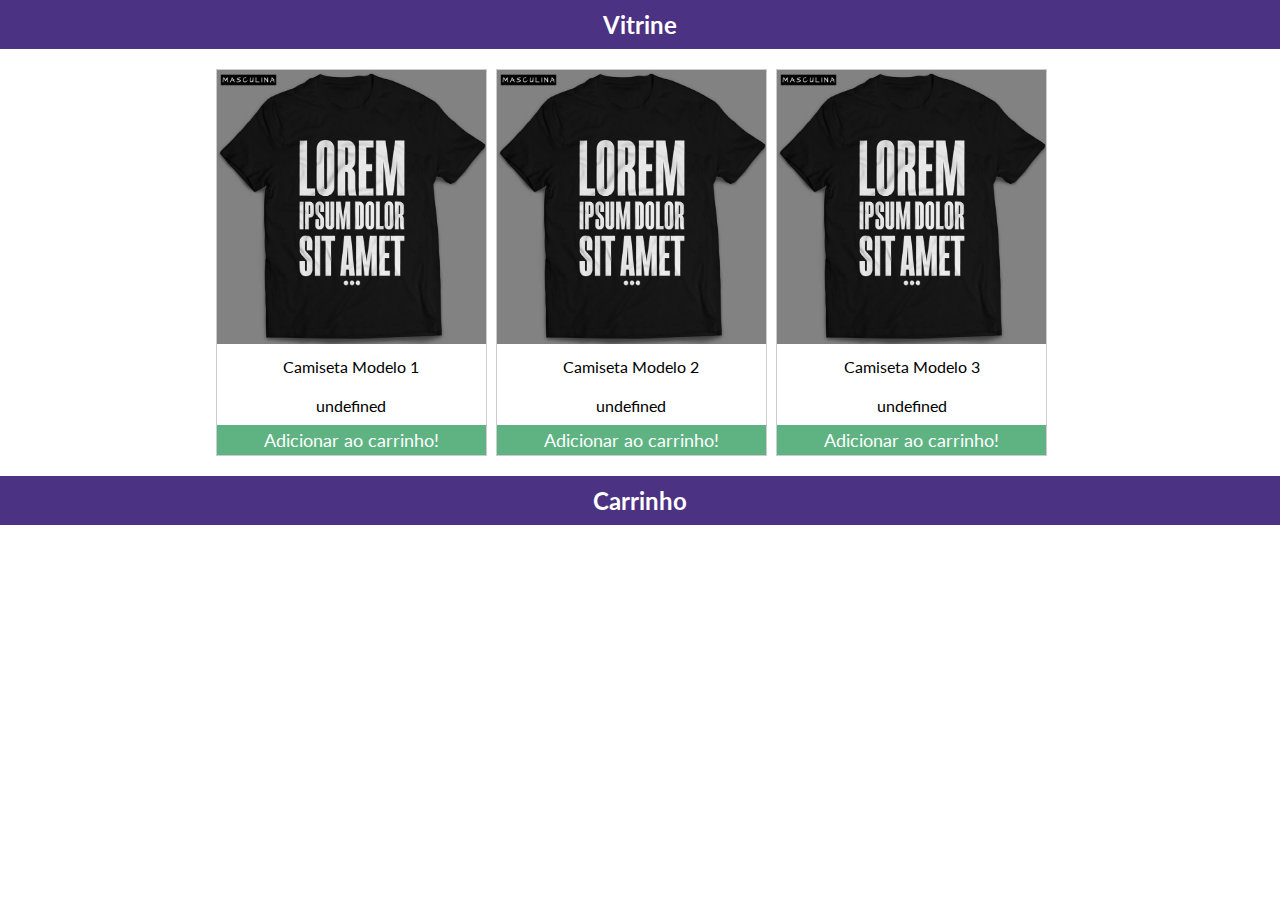
<file: lojaVirtual/index.html>
<!DOCTYPE html>
<html lang="en">

<head>
    <meta charset="UTF-8">
    <meta http-equiv="X-UA-Compatible" content="IE=edge">
    <meta name="viewport" content="width=device-width, initial-scale=1.0">
    <link rel="stylesheet" href="css/main.css">
    <link rel="preconnect" href="https://fonts.googleapis.com">
    <link rel="preconnect" href="https://fonts.gstatic.com" crossorigin>
    <link href="https://fonts.googleapis.com/css2?family=Lato&display=swap" rel="stylesheet">
    <link rel="icon" href="img/logo.png">
    <title>Loja Virtual</title>
</head>

<body>
    <h2>Vitrine</h2>
    <div id="produtos">


    </div>
    <!--produtos-->

    <h2>Carrinho</h2>
    <div id="carrinho">


    </div>
    <!--carrinho-->

    <script>
        const itens = [
            {
                id: 0,
                nome: 'Camiseta Modelo 1',
                img: 'img/imagem.jpg',
                float: '20.00',
                quantidade: 0,
            },
            {
                id: 1,
                nome: 'Camiseta Modelo 2',
                img: 'img/imagem.jpg',
                quantidade: 0
            },
            {
                id: 2,
                nome: 'Camiseta Modelo 3',
                img: 'img/imagem.jpg',
                quantidade: 0
            },
        ]

        inicializarLoja = () => {
            var containerProdutos = document.getElementById('produtos');
            itens.map((val) => {
                containerProdutos.innerHTML += `
                
                <div class="produto-single">
                    <img src="`+ val.img + `" />
                    <p style="left;">`+ val.nome + ` </p>
                    <p style="right;">`+ val.valor + `</p>
                    <a key="`+ val.id + `" href="#">Adicionar ao carrinho!</a>
                </div>

                `;
            })
        }

        inicializarLoja(); 

        atualizarCarrinho = () => {
            var containerCarrinho = document.getElementById('carrinho');
            containerCarrinho.innerHTML = "";
            itens.map((val) => {
                if (val.quantidade > 0) {
                    containerCarrinho.innerHTML += `
                <div class="info-single">
                <p style="float:left;">Produto: `+ val.nome + `</p>
                <p style="float:right;">Valor: ` + val.valor + `</p>
                <p style="float:right;">Quantidade: ` + val.quantidade + ` </p>
                <div style="clear:both"></div>
                </div>
                `;
                }
            })

        }

        var links = document.getElementsByTagName('a');

        for (var i = 0; i < links.length; i++) {
            links[i].addEventListener("click", function () {
                let key = this.getAttribute('key');
                itens[key].quantidade++;
                atualizarCarrinho();
                return false;
            })
        }

        var links = document.getElementsByTagName('a');

        for (var v = 0; v < links.length; v++) {
            links[v].addEventListener("click", function () {
                let key = this.getAttribute('key');
                itens[key].valor++;
                atualizarCarrinho();
                return false;
            })
        }



    </script>

</body>

</html>
</file>
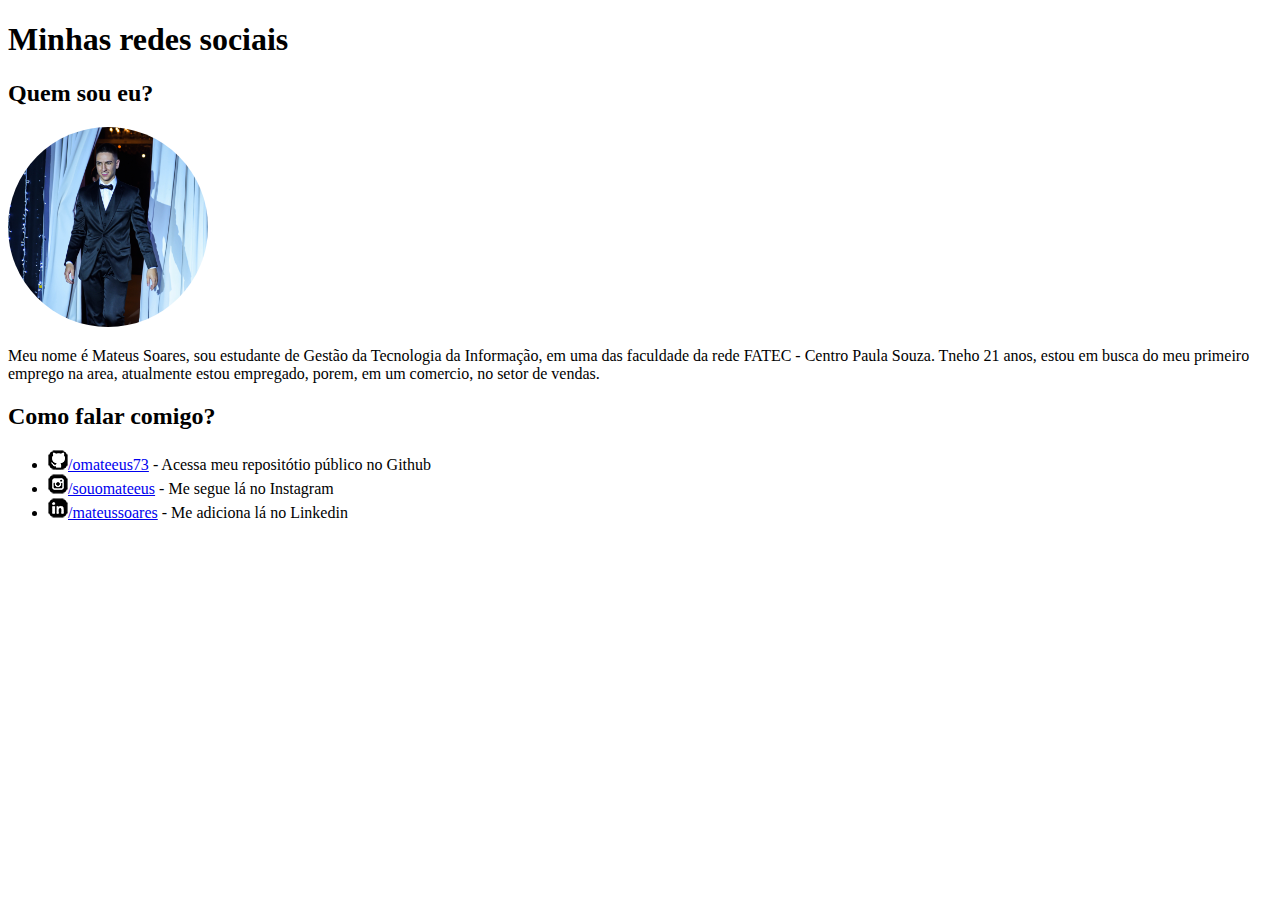
<file: mypage/index.html>
<!DOCTYPE html>
<html lang="en">

<head>
    <meta charset="UTF-8">
    <meta name="viewport" content="width=device-width, initial-scale=1.0">
    <title>MyHomePage</title>
</head>

<body>
    <h1>Minhas redes sociais</h1>

    <h2>Quem sou eu?</h2>

    <img src="img/perfil.jpg" alt="Imagem de pefil" style="width: 200px; height: 200px; border-radius: 100%;">
    <p>Meu nome é Mateus Soares, sou estudante de Gestão da Tecnologia da Informação, em uma das faculdade da rede FATEC
        - Centro Paula Souza. Tneho 21 anos, estou em busca do meu primeiro emprego na area, atualmente estou empregado,
        porem, em um comercio, no setor de vendas.</p>

    <h2>Como falar comigo?</h2>

    <ul>
        <li><img src="img/icone-github.png" alt="Github"><a href="https://github.com/omateeus73" rel="external">/omateeus73</a> - Acessa meu repositótio público no Github</li>
        <li><img src="img/icone-instagram.png" alt="Instagram"><a href="https://www.instagram.com/souomateeus/"
                rel="external">/souomateeus</a> - Me segue lá no Instagram</li>
        <li><img src="img/icone-linkedin.png" alt="Linkedin"><a
                href="https://www.linkedin.com/in/mateus-soares-489271202/" rel="external">/mateussoares</a> - Me adiciona lá no Linkedin</li>
    </ul>
</body>

</html>
</file>
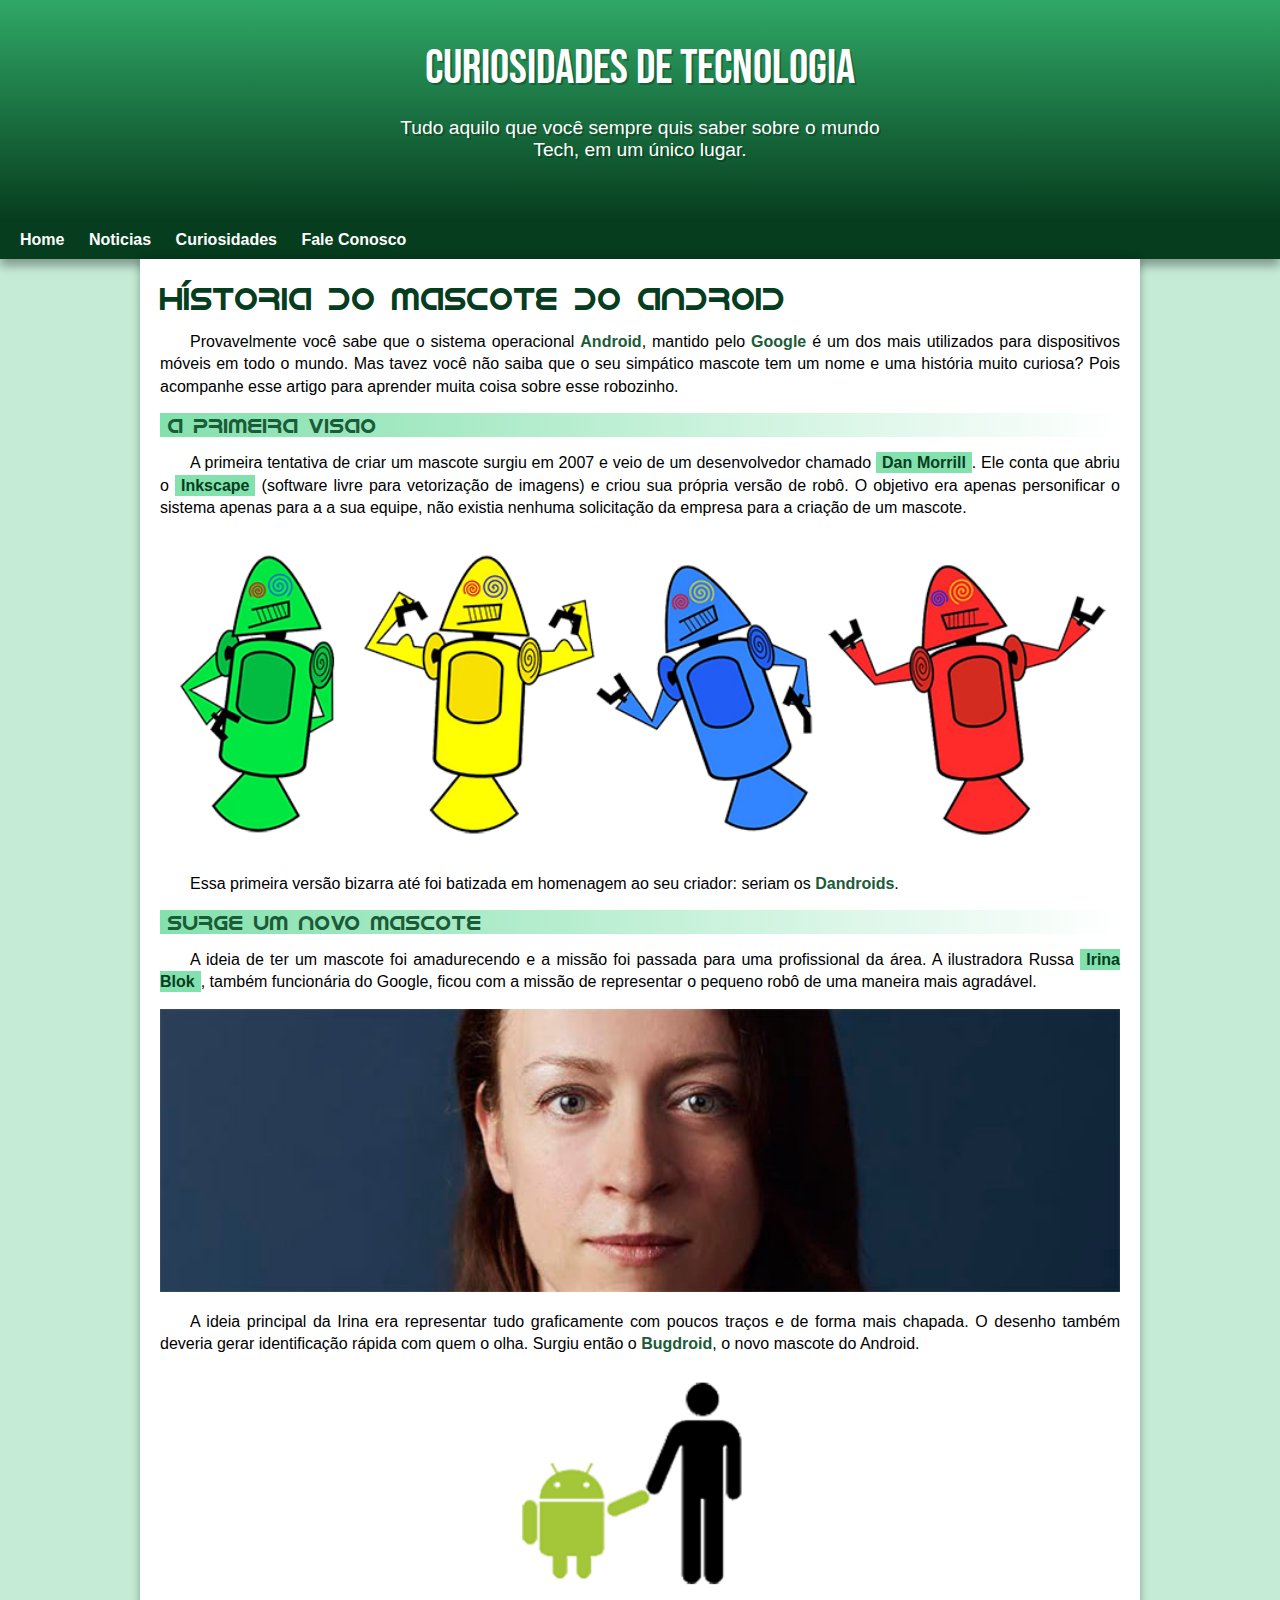
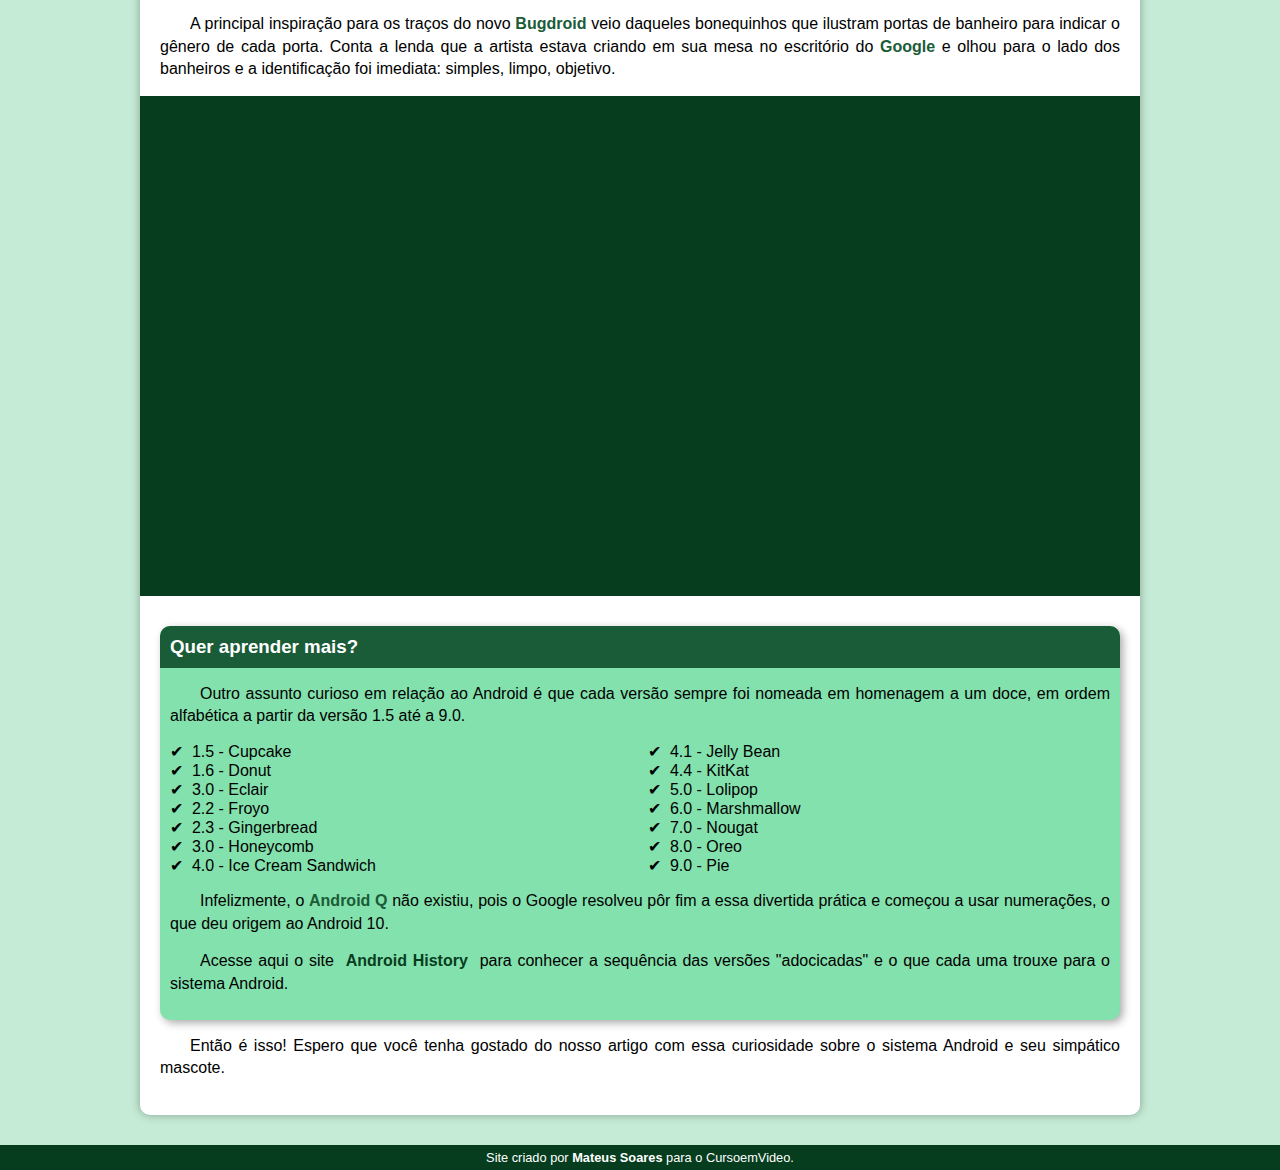
<file: site-android/index.html>
<!DOCTYPE html>
<html lang="pt-br">

<head>
    <meta charset="UTF-8">
    <meta http-equiv="X-UA-Compatible" content="IE=edge">
    <meta name="viewport" content="width=device-width, initial-scale=1.0">
    <link rel="stylesheet" href="style.css">
    <link rel="shortcut icon" href="imagens/favicon.ico" type="image/x-icon">
    <title>Site Android</title>
</head>

<body>

    <header class="cabecalho">
        <h1 class="titulo-cab">CURIOSIDADES DE TECNOLOGIA</h1>
        <p class="sub-cab">Tudo aquilo que você sempre quis saber sobre o mundo Tech, em um único lugar.</p>
    </header>

    <nav>
        <a href="#">Home</a>
        <a href="#">Noticias</a>
        <a href="#">Curiosidades</a>
        <a href="#">Fale Conosco</a>
    </nav>

    <main class="conteudo">
        <article>
            <h1 class="titulo-cont">HÍSTORIA DO MASCOTE DO ANDROID</h1>
            <p>Provavelmente você sabe que o sistema operacional <strong>Android</strong>, mantido pelo
                <strong>Google</strong> é um dos mais utilizados
                para dispositivos móveis em todo o mundo. Mas tavez você não saiba que o seu simpático mascote tem um
                nome e uma história muito curiosa? Pois acompanhe esse artigo para aprender muita coisa sobre esse
                robozinho.
            </p>

            <h2 class="sub-cont">A PRIMEIRA VISAO</h2>
            <p>A primeira tentativa de criar um mascote surgiu em 2007 e veio de um desenvolvedor chamado <a
                    href="https://androidcommunity.com/dan-morrill-shows-us-the-android-mascot-that-almost-was-20130103/"
                    target="_blank">Dan Morrill</a>. Ele conta que abriu o <a href="https://inkscape.org/pt-br/"
                    target="_blank">Inkscape</a> (software livre para vetorização de
                imagens) e criou sua própria versão de robô. O objetivo era apenas personificar o sistema apenas para a
                a sua equipe, não existia nenhuma solicitação da empresa para a criação de um mascote.</p>

            <picture>
                <source media="(max-width: 670px)" srcset="imagens/dan-droids-pq.png">
                <img src="imagens/dan-droids.png" alt="droids" class="img-full">
            </picture>

            <p>Essa primeira versão bizarra até foi batizada em homenagem ao seu criador: seriam os
                <strong>Dandroids</strong>.
            </p>

            <h2>SURGE UM NOVO MASCOTE</h2>
            <p>A ideia de ter um mascote foi amadurecendo e a missão foi passada para uma profissional da área. A
                ilustradora Russa <a href="https://www.irinablok.com/" target="_blank">Irina Blok</a>, também
                funcionária do Google, ficou com a missão de representar o pequeno
                robô de uma maneira mais agradável.</p>
            <picture>
                <source media="(max-width: 670px)" srcset="imagens/irina-blok-pq.jpg">
                <img src="imagens/irina-blok.jpg" alt="irina" class="img-full">
            </picture>


            <p>A ideia principal da Irina era representar tudo graficamente com poucos traços e de forma mais chapada. O
                desenho também deveria gerar identificação rápida com quem o olha. Surgiu então o
                <strong>Bugdroid</strong>, o novo
                mascote do Android.
            </p>
            <img src="imagens/bugdroid.png" class="pequena" alt="bugdroid">
            <p>A principal inspiração para os traços do novo <strong>Bugdroid</strong> veio daqueles bonequinhos que
                ilustram portas de
                banheiro para indicar o gênero de cada porta. Conta a lenda que a artista estava criando em sua mesa no
                escritório do <strong>Google</strong> e olhou para o lado dos banheiros e a identificação foi imediata:
                simples, limpo,
                objetivo.</p>

            <div class="video">
                <iframe width="560" height="315" src="https://www.youtube.com/embed/l2UDgpLz20M"
                    title="YouTube video player" frameborder="0"
                    allow="accelerometer; autoplay; clipboard-write; encrypted-media; gyroscope; picture-in-picture; web-share"
                    allowfullscreen></iframe>
            </div>

            <aside>
                <h3 class="titulo-extra">Quer aprender mais?</h3>
                <p>Outro assunto curioso em relação ao Android é que cada versão sempre foi nomeada em homenagem a um
                    doce, em ordem alfabética a partir da versão 1.5 até a 9.0.</p>
                <ul>
                    <li>1.5 - <abbr tittle="Bolo de copo">Cupcake</abbr></li>
                    <li>1.6 - <abbr tittle="Rosquinha">Donut</abbr></li>
                    <li>3.0 - <abbr tittle="Bomba">Eclair</abbr></li>
                    <li>2.2 - <abbr tittle="Iogurte Congelado">Froyo</abbr></li>
                    <li>2.3 - <abbr tittle="Biscoito de Gengibre">Gingerbread</abbr></li>
                    <li>3.0 - <abbr tittle="Favo de Mel">Honeycomb</abbr></li>
                    <li>4.0 - <abbr tittle="Sanduíche de Sorvete">Ice Cream Sandwich</abbr></li>
                    <li>4.1 - <abbr tittle="Jujuba">Jelly Bean</abbr></li>
                    <li>4.4 - <abbr tittle="Kit-Kat">KitKat</abbr></li>
                    <li>5.0 - <abbr tittle="Pirulito">Lolipop</abbr></li>
                    <li>6.0 - <abbr tittle="Marshmallow">Marshmallow</abbr></li>
                    <li>7.0 - <abbr tittle="Torrone">Nougat</abbr></li>
                    <li>8.0 - <abbr tittle="Oreo">Oreo</abbr></li>
                    <li>9.0 - <abbr tittle="Torta">Pie</abbr></li>
                </ul>

                <p>Infelizmente, o <strong>Android Q</strong> não existiu, pois o Google resolveu pôr fim a essa
                    divertida prática e
                    começou a usar numerações, o que deu origem ao Android 10.</p>
                <p>Acesse aqui o site <a href="https://www.android.com/intl/pt-BR_br/history/" target="_blank">Android
                        History</a> para conhecer a sequência das versões "adocicadas" e o que cada
                    uma trouxe para o sistema Android.</p>
            </aside>

            <p>Então é isso! Espero que você tenha gostado do nosso artigo com essa curiosidade sobre o sistema Android
                e seu simpático mascote.</p>
        </article>
    </main>

    <footer>
        <p>Site criado por <a href="https://github.com/omateeus73" target="_blank">Mateus Soares</a> para o
            CursoemVideo.</p>
    </footer>

</body>

</html>
</file>
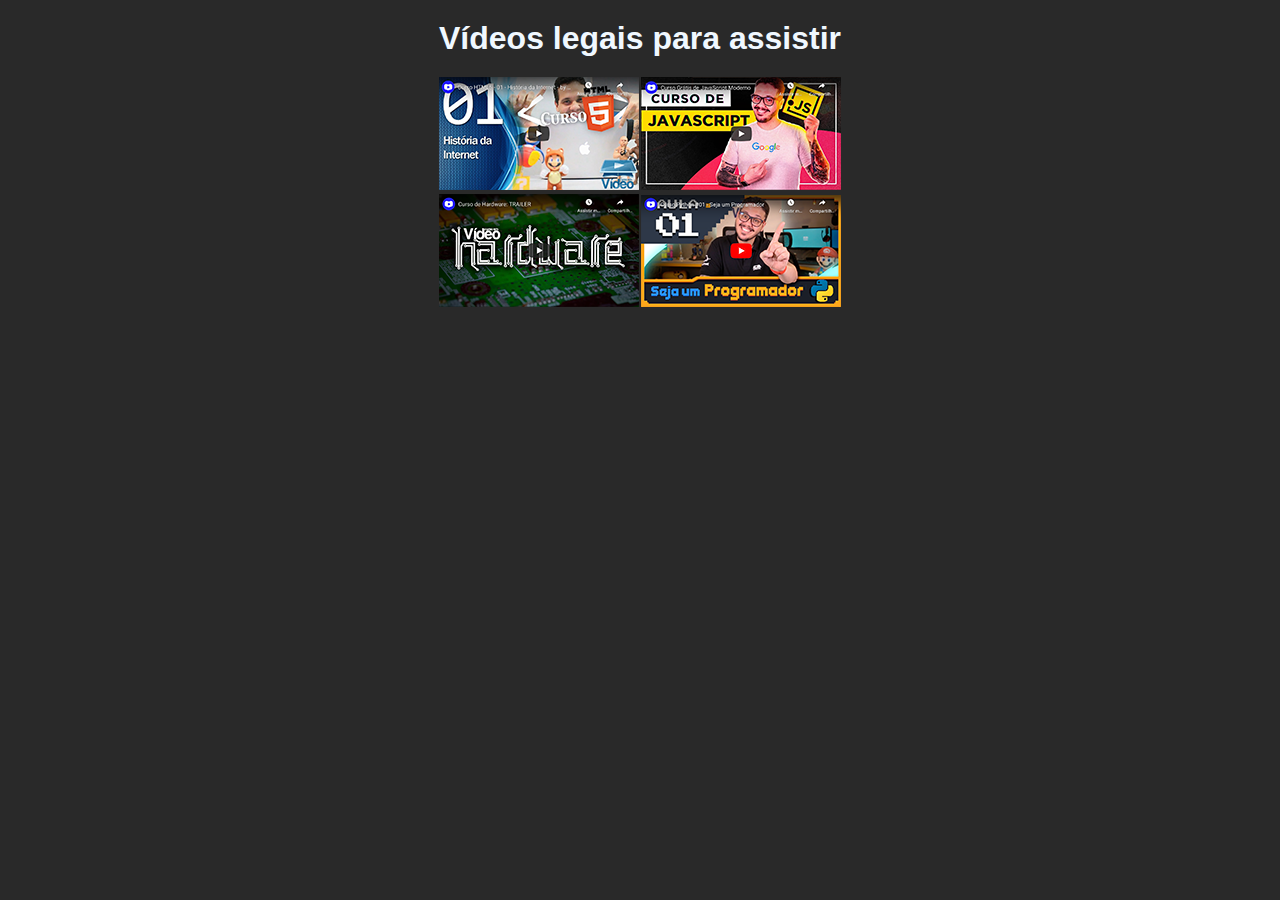
<file: sitevideo/index.html>
<!DOCTYPE html>
<html lang="en">

<head>
    <meta charset="UTF-8">
    <meta http-equiv="X-UA-Compatible" content="IE=edge">
    <meta name="viewport" content="width=device-width, initial-scale=1.0">
    <link rel="stylesheet" href="style.css">
    <title>Incorporando Videos</title>
</head>

<body>
    <h1 class="titulo">Vídeos legais para assistir</h1>

    <div class="container">
        <a href="historia.html"><img src="img/thumb-html.png" alt="Historia da Internet"></a>
        <a href="cursojava.html"><img src="img/thumb-js.png" alt="Curso de JavaScript"></a>
    </div>

    <div class="container2">
        <a href="hardware.ftml"><img src="img/thumb-hardware.png" alt="Hardware"></a>
        <a href="python.html"><img src="img/thumb-python.png" alt="Seja um programdor"></a>
    </div>

</body>

</html>
</file>
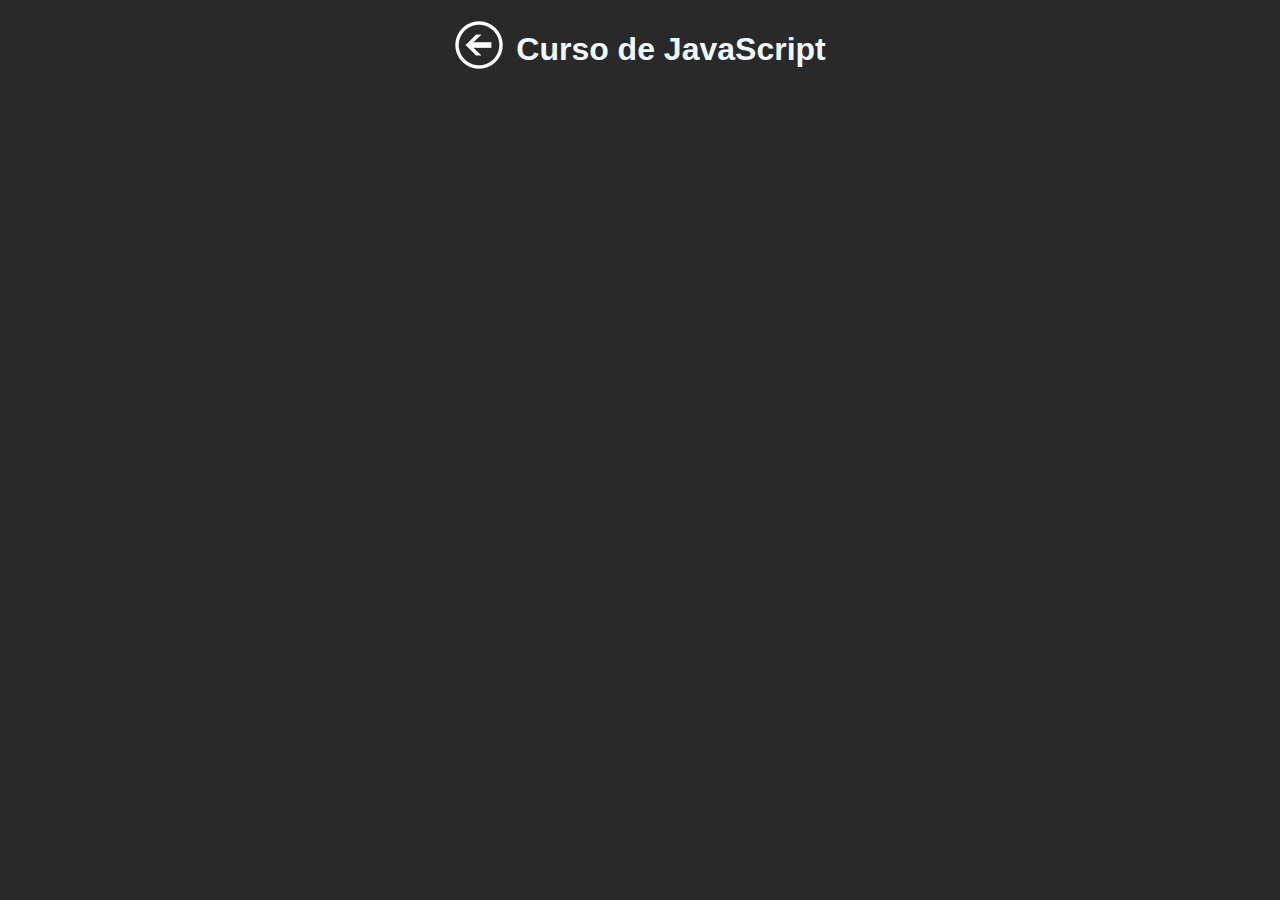
<file: sitevideo/cursojava.html>
<!DOCTYPE html>
<html lang="en">
<head>
    <meta charset="UTF-8">
    <meta http-equiv="X-UA-Compatible" content="IE=edge">
    <meta name="viewport" content="width=device-width, initial-scale=1.0">
    <link rel="stylesheet" href="style.css">
    <title>Curso de JavaScript</title>
</head>
<body>

    <h1 class="titulo"><a href="../sitevideo/index.html"><img class="voltar" src="img/voltar.png" alt=""></a>Curso de JavaScript</h1>

    <div class="container">
        <iframe width="560" height="315" src="https://www.youtube.com/embed/BXqUH86F-kA" title="YouTube video player" frameborder="0" allow="accelerometer; autoplay; clipboard-write; encrypted-media; gyroscope; picture-in-picture; web-share" allowfullscreen></iframe>
    </div>
    
</body>
</html>
</file>
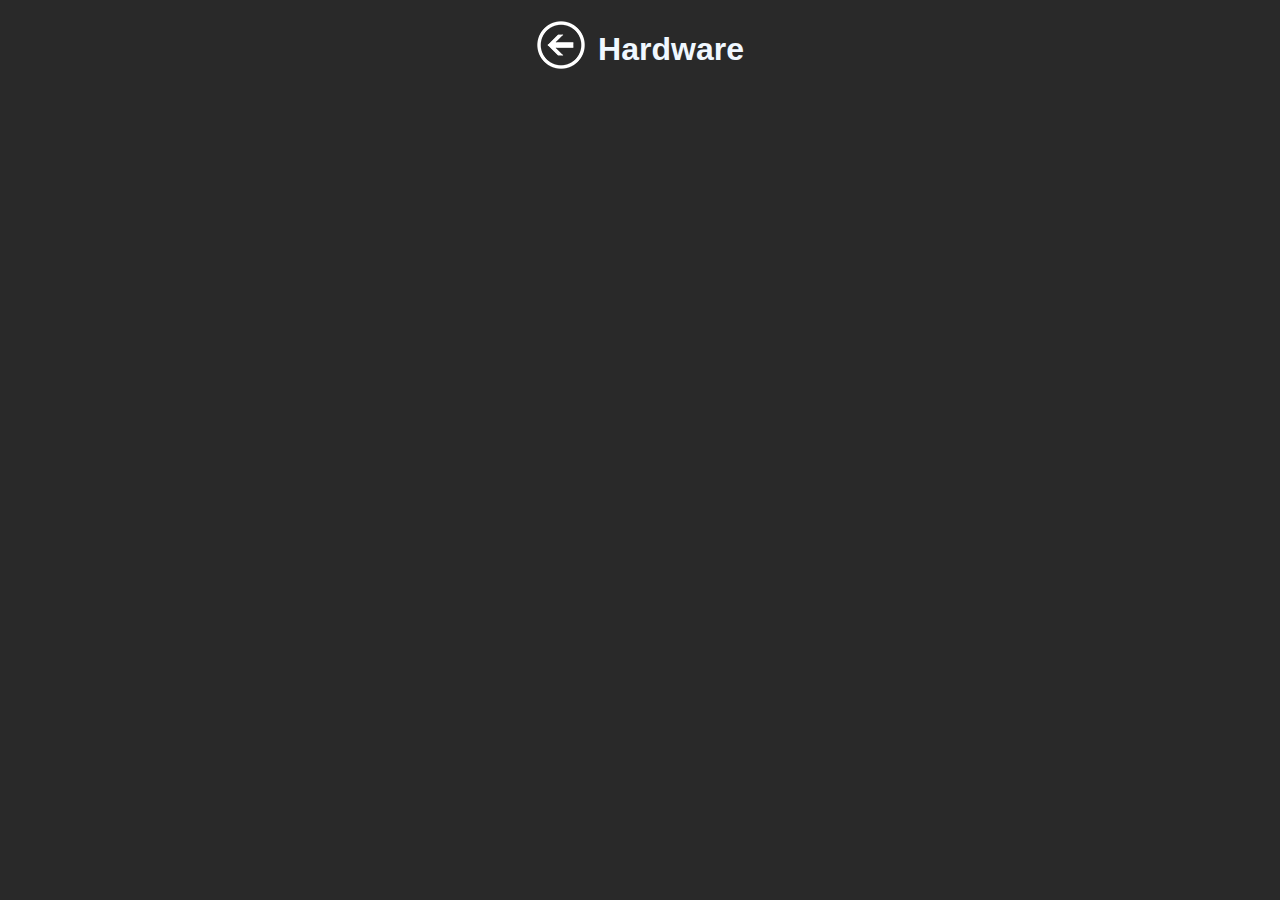
<file: sitevideo/hardware.html>
<!DOCTYPE html>
<html lang="en">
<head>
    <meta charset="UTF-8">
    <meta http-equiv="X-UA-Compatible" content="IE=edge">
    <meta name="viewport" content="width=device-width, initial-scale=1.0">
    <link rel="stylesheet" href="style.css">
    <title>Hardware</title>
</head>
<body>

    <h1 class="titulo"><a href="../sitevideo/index.html"><img class="voltar" src="img/voltar.png" alt=""></a>Hardware</h1>

    <div class="container">
        <iframe width="560" height="315" src="https://www.youtube.com/embed/iT6E92Kt38o" title="YouTube video player" frameborder="0" allow="accelerometer; autoplay; clipboard-write; encrypted-media; gyroscope; picture-in-picture; web-share" allowfullscreen></iframe>
    </div>
    
</body>
</html>
</file>
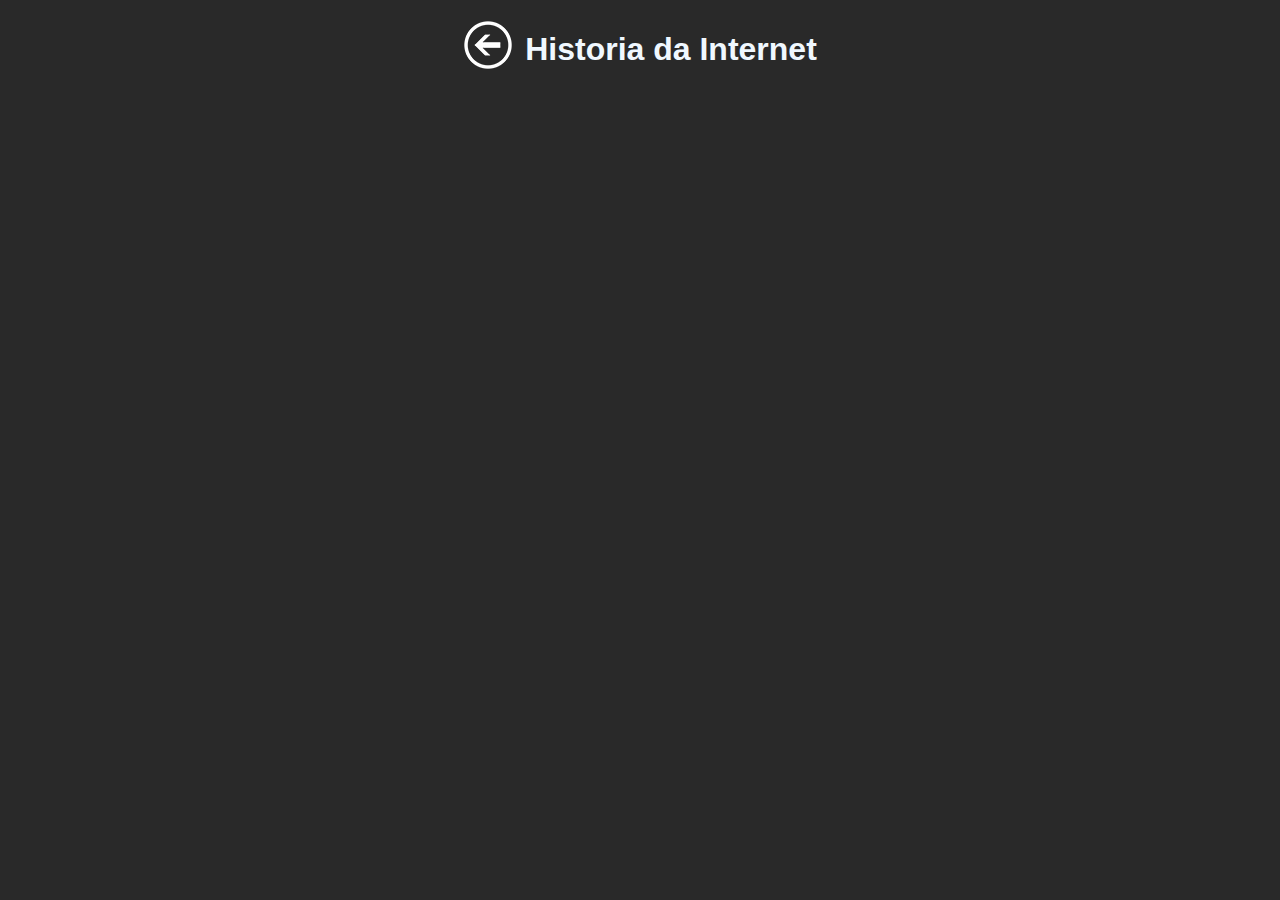
<file: sitevideo/historia.html>
<!DOCTYPE html>
<html lang="en">
<head>
    <meta charset="UTF-8">
    <meta http-equiv="X-UA-Compatible" content="IE=edge">
    <meta name="viewport" content="width=device-width, initial-scale=1.0">
    <link rel="stylesheet" href="style.css">
    <title>Historia da Internet</title>
</head>
<body> 
    <h1 class="titulo"><a href="../sitevideo/index.html"><img class="voltar" src="img/voltar.png" alt=""></a>Historia da Internet</h1>

    <div class="container">
        <iframe width="560" height="315" src="https://www.youtube.com/embed/rsFCVjr5yxc" title="YouTube video player" frameborder="0" allow="accelerometer; autoplay; clipboard-write; encrypted-media; gyroscope; picture-in-picture; web-share" allowfullscreen></iframe>
    </div>
    
</body>
</html>
</file>
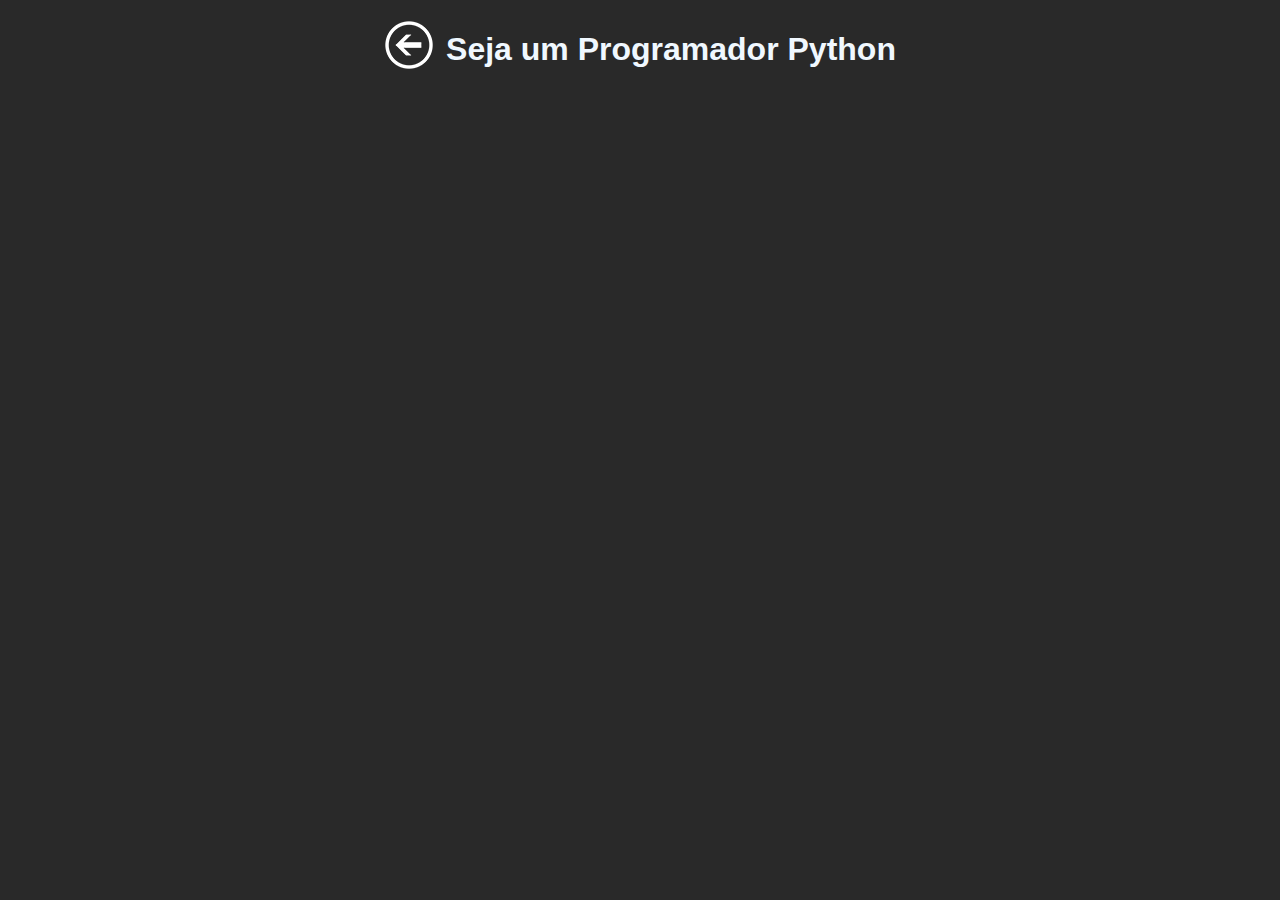
<file: sitevideo/python.html>
<!DOCTYPE html>
<html lang="en">
<head>
    <meta charset="UTF-8">
    <meta http-equiv="X-UA-Compatible" content="IE=edge">
    <meta name="viewport" content="width=device-width, initial-scale=1.0">
    <link rel="stylesheet" href="style.css">
    <title>Seja um Programador Python</title>
</head>
<body>

    <h1 class="titulo"><a href="../sitevideo/index.html"><img class="voltar" src="img/voltar.png" alt=""></a>Seja um Programador Python</h1></div>

    <div class="container">
        <iframe width="560" height="315" src="https://www.youtube.com/embed/S9uPNppGsGo" title="YouTube video player" frameborder="0" allow="accelerometer; autoplay; clipboard-write; encrypted-media; gyroscope; picture-in-picture; web-share" allowfullscreen></iframe>
    </div>
    
</body>
</html>
</file>
<file: lojaVirtual/css/main.css>
* {
    font-family: 'Lato', sans-serif;
    margin: 0;
    padding: 0;
    box-sizing: border-box;
}


#produtos {
    max-width: 900px;
    margin: 0 auto;
    padding: 0 2%;
    display: flex;
    flex-wrap: wrap;
}

#carrinho {
    max-width: 900px;
    margin: 0 auto;
    padding: 0 2%;
    display: block;
}

.produto-single {
    width: 32%;
    margin-right: 1%;
    border: 1px solid #ccc;
    margin-top: 20px;
    margin-bottom: 20px;
}

.produto-single img {
    max-width: 100%;
}

.produto-single p {
    text-align: center;
    font-size: 16px;
    padding: 10px;
}

.produto-single a {
    text-decoration: none;
    color: white;
    background-color: #5fb382;
    text-align: center;
    display: block;
    padding: 4px 0;
    font-size: 18px;
}

h2 {
    background-color: #4c3282;
    padding: 10px 0;
    text-align: center;
    color: white;
}

.info-single {
    border-bottom: 2px dotted;
    padding: 10px 0;
}

@media screen and (max-width: 768px) {
    .produto-single {
        width: 100%;
        margin-right: 0;
    }
}
</file>
<file: site-android/style.css>
@import url('https://fonts.googleapis.com/css2?family=Bebas+Neue&display=swap');

@font-face {
    font-family: 'Android';
    src: url(fontes/idroid.otf) format('opentype');
    font-weight: normal;
}

:root {
    --cor0: #c5ebd6;
    --cor1: #83e1ad;
    --cor2: #3ddc84;
    --cor3: #2fa866;
    --cor4: #1a5c37;
    --cor5: #063d1e;

    --fonte-padrao: Arial, Verdana, Helvetica, sans-serif;
    --fonte-destaque: 'Bebas Neue', cursive;
    --fonte-android: 'Android', cursive;
}

* {
    margin: 0;
    padding: 0;
    box-sizing: border-box;
}

body {
    background-color: var(--cor0);
    font-family: var(--fonte-padrao);

}



header {
    background-image: linear-gradient(to bottom, var(--cor3), var(--cor5));
    min-height: 150px;
    text-align: center;
    padding: 40px;
    text-shadow: 2px 2px 0px rgba(0, 0, 0, 0.253);
}

header>h1 {
    color: white;
    margin-bottom: 20px;
    font-size: 3em;
    font-family: var(--fonte-destaque);
    font-weight: normal;
}

header>p {
    color: white;
    font-family: var(--fonte-padrao);
    font-size: 1.2em;
    max-width: 500px;
    padding-left: 10px;
    padding-right: 10px;
    margin: auto;
    margin-bottom: 20px;
}

nav {
    background-color: var(--cor5);
    padding: 10px;
    box-shadow: 0px 7px 9px rgba(0, 0, 0, 0.332);
}

nav>a {
    color: white;
    padding: 10px;
    text-decoration: none;
    font-weight: bold;
    border-radius: 5px;
    transition-duration: .4s;
}

nav>a:hover {
    background-color: var(--cor3);
    color: var(--cor5);
}

main {
    min-width: 300px;
    max-width: 1000px;
    background-color: white;
    margin: auto;
    margin-bottom: 30px;
    border-bottom-left-radius: 10px;
    border-bottom-right-radius: 10px;
    padding: 20px;
    box-shadow: 0px 0px 10px rgba(0, 0, 0, 0.322);
}

main h1 {
    color: var(--cor5);
    font-family: var(--fonte-android);
    font-weight: normal;
}

main h2 {
    font-family: var(--fonte-android);
    color: var(--cor4);
    font-size: 1.3em;
    font-weight: normal;
    background-image: linear-gradient(to right, var(--cor1), transparent);
    text-indent: 8px;
}

main p {
    margin: 15px 0px;
    text-align: justify;
    text-indent: 30px;
    font-size: 1em;
    line-height: 1.4em;
}

main strong {
    color: var(--cor4);
    font-weight: bold;
}

main a {
    text-decoration: none;
    font-weight: bold;
    color: var(--cor5);
    background-color: var(--cor1);
    padding: 2px 6px;
}

main a:hover {
    text-decoration: underline;
    color: var(--cor4);
}

main img {
    width: 100%;
}

main img.pequena {
    max-width: 350px;
    display: block;
    margin: auto;
}

.video {
    background-color: var(--cor5);
    margin: 0px -20px 30px -20px;
    padding: 20px;
    padding-bottom: 50%;
    position: relative;
}

.video > iframe {
    position: absolute;
    top: 5%;
    left: 5%;
    width: 90%;
    height: 90%;

}

aside {
    background-color: var(--cor1);
    padding: 10px;
    border-radius: 10px;
    box-shadow: 3px 3px 8px rgba(0, 0, 0, 0.332);
}

aside > h3 {
    background-color: var(--cor4);
    color: white;
    padding: 10px;
    margin: -10px -10px 0px -10px;
    border-radius: 10px 10px 0px 0px;
}

aside > ul {
    list-style-type: '\2714\00A0\00A0';
    list-style-position: inside;
    columns: 2;
}

footer {
    background-color: var(--cor5);
    color: white;
    text-align: center;
    font-size: 0.8em;
    padding: 5px;
}

footer a {
    color: white;
    font-weight: bolder;
    text-decoration: none;
}

footer a:hover {
    text-decoration: underline;
    color: var(--cor1);
}
</file>
<file: sitevideo/style.css>
* {
    margin: 0;
    padding: 0;
    /* display: grid;
    place-items: center; */
    box-sizing: border-box;
    background-color: rgb(41, 41, 41);
}

.titulo{
    display: flex;
    align-items: center;
    justify-content: center;
    padding: 20px;
    font-family: sans-serif;
    flex-direction: row;
    font-weight: 700;
    color: aliceblue;
}


.container {
    display: flex;
    align-items: center;
    justify-content: center;
    flex-direction: row;
    flex-wrap: wrap;
    gap: 2px;
}

.container2 {
    display: flex;
    align-items: center;
    justify-content: center;
    flex-direction: row;
    flex-wrap: wrap;
    gap: 2px;
}

.voltar {
    padding-right: 12px;
}
</file>
